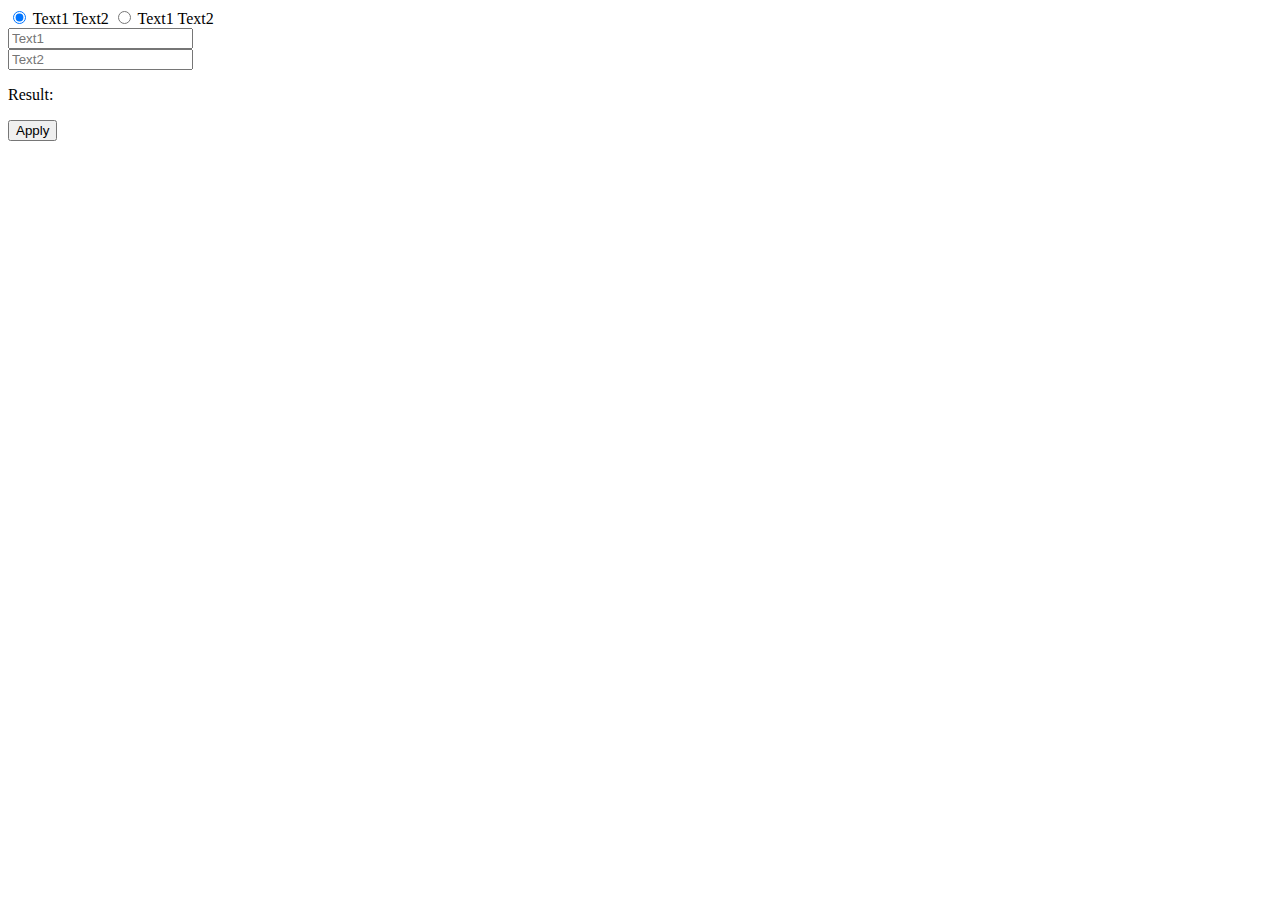
<file: DOM/buttonsSwap.html>
<!DOCTYPE html>
<html lang="en">

<head>
    <meta charset="UTF-8">
    <title>Button Swap</title>
    <style>

    </style>
    <script>
        function apply() {
            let result
            if (document.getElementById("one").checked === true) {
                result = document.getElementById("tone").value.toString() + document.getElementById("ttwo").value.toString()
            } else {
                result = document.getElementById("ttwo").value.toString() + document.getElementById("tone").value.toString()
            }
            document.getElementById("result").innerHTML = "Result: " + result
        }
    </script>
</head>

<body>
    <input type="radio" id="one" name="text" value="one" checked>
    <label for="one">Text1 Text2</label>
    <input type="radio" id="two" name="text" value="two">
    <label for="two">Text1 Text2</label>

    <div>
        <input id="tone" type="text" placeholder="Text1">
    </div>
    <div>
        <input id="ttwo" type="text" placeholder="Text2">
    </div>
    <p id="result">Result: </p>
    <button onclick="apply()">Apply</button>
</body>

</html>
</file>
